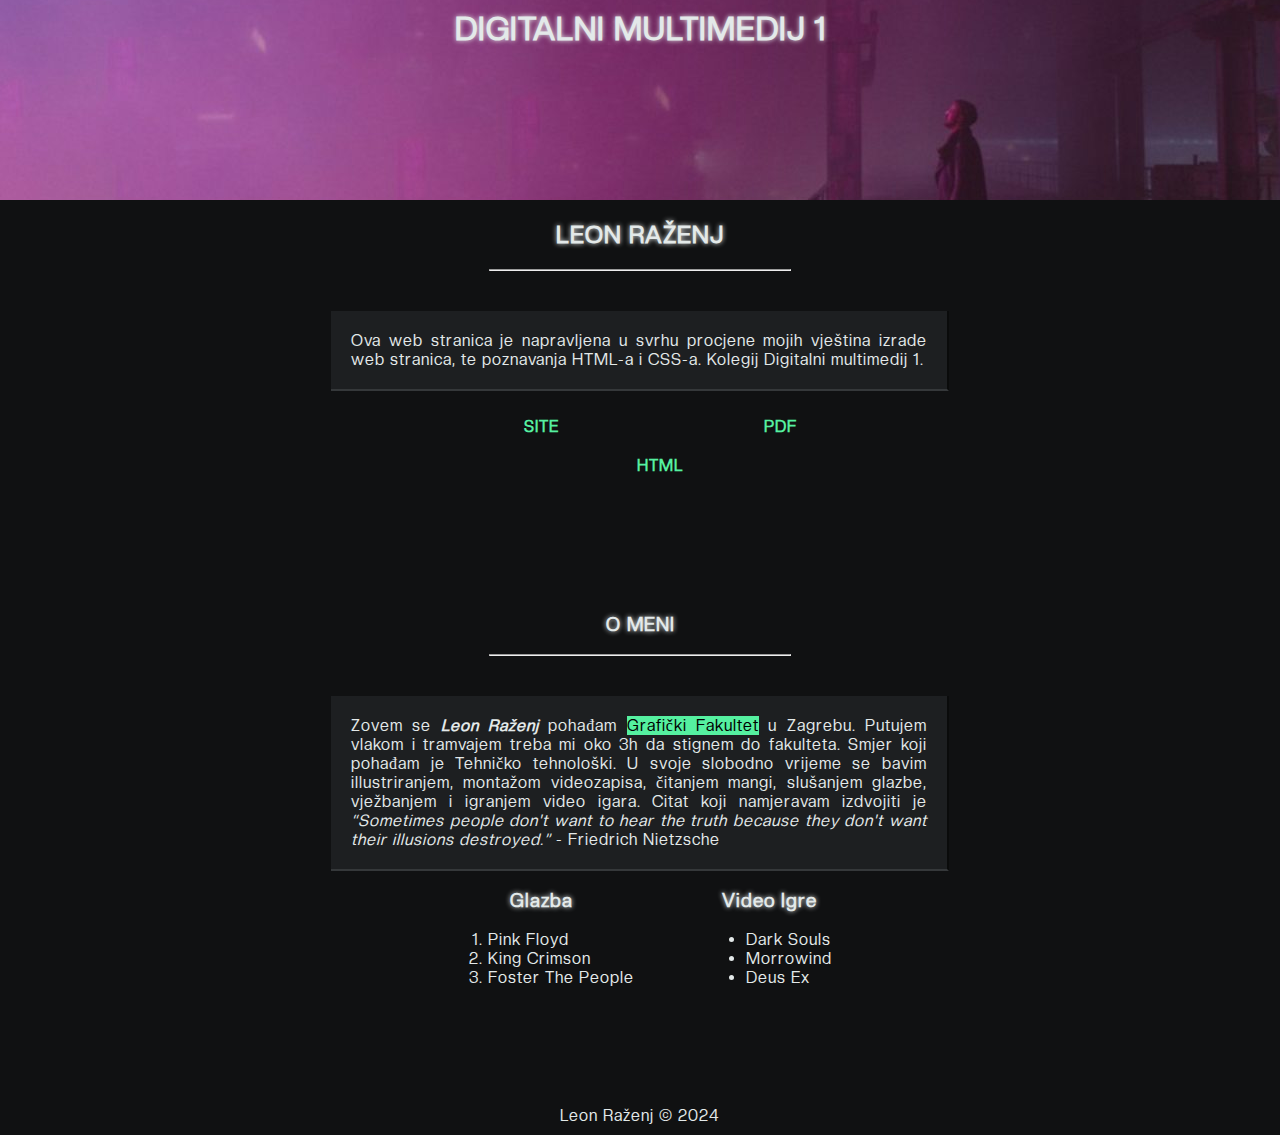
<file: index.html>
<!DOCTYPE html>
<html>
    <head>
        <meta charset="utf-8">
        <title>moj html dokument</title>
        <link rel="stylesheet" type="text/css" href="style.css">
        
    </head>
    <body>
        <div class="container">
            <div class="prvi">
                <div class="banner"><h1>DIGITALNI MULTIMEDIJ 1</h1></div>
                
                <h2>LEON RAŽENJ</h2>
                <hr>
                <p class="p1">
                    Ova web stranica je napravljena u svrhu procjene mojih vještina izrade web stranica, te poznavanja HTML-a i CSS-a. Kolegij Digitalni multimedij 1.
                </p>
            </div>
            <div class="nav">
                <ul>
                    <li><a href="http://www.themostamazingwebsiteontheinternet.com/">SITE</a></li>
                    <li><a href="loreem.pdf">PDF</a></li>
                    <li><a href="druga.html">HTML</a></li>
                </ul>
            </div>
            <div class="bio">
                <h3>O MENI</h3>
                <hr>
                <p>Zovem se <i><b>Leon Raženj</b></i> pohađam <mark>Grafički Fakultet</mark> u Zagrebu. Putujem vlakom i tramvajem treba mi oko 3h da stignem do fakulteta. Smjer koji pohađam je Tehničko tehnološki. U svoje slobodno vrijeme se bavim illustriranjem, montažom videozapisa, čitanjem mangi, slušanjem glazbe, vježbanjem i igranjem video igara. Citat koji namjeravam izdvojiti je <i> <q>Sometimes people don't want to hear the truth because they don't want their illusions destroyed.</q></i> - Friedrich Nietzsche </p>
            </div>
            <div class="lists">
                <div class="ord">
                    <h3>Glazba</h3>
                    <ol>
                        <li>Pink Floyd</li>
                        <li>King Crimson</li>
                        <li>Foster The People</li>
                    </ol>
                </div>
                <div class="unord">
                    <h3>Video Igre</h3>
                    <ul>
                        <li>Dark Souls</li>
                        <li>Morrowind</li>
                        <li>Deus Ex</li>
                    </ul>
                </div>
            </div>
            
            <footer>Leon Raženj &copy; 2024</footer>
        </div> 
    </body>
</html>
</file>
<file: style.css>
body {
    display: block;
    margin: 0 auto;
    width: 100%; 
    background-color: #101112;
    color: #e3e9e9;
    min-width: 1200px;
}

@font-face{
    font-family: CDD;
    src: url(font/CreatoDisplay-Regular.otf);
}

.container {
    display: block;
    margin: 0 auto;
    width: 100%;
    font-family: CDD;
    letter-spacing: 1px;
}

h1, h2, h3 {
    text-shadow: 0px 0px 5px #e3e9e9;
}

h1 {
    margin-top: 0px;
    padding-top: 10px;
}

.prvi {
    width: 100%;
    margin: 0 auto;
    text-align: center;
}

.p1 {
    width: 45%;
}

p {
    width: 60%;
    margin: 0 auto;
    padding: 20px;
    text-align: justify;
    background-color: #1d1f21;
    border-bottom: 2px solid #35383a;
    border-right: 2px solid #0a0b0b;
    
}


.nav {
    margin: 0 auto;
    width: 50%;
    padding: 0;
    text-align: center;
    background-color: #101112;
}

.nav li {
    display: inline;
}

.nav a {
    
    text-decoration: none;
    display: inline-block;
    padding: 10px;
    padding-left: 100px;
    padding-right: 100px;
    color: #55f0a0;
    font-weight: bold;
}

.nav li:hover {
        text-shadow: 0px 0px 5px #55f0a0;
        font-weight: bold;
    }
.nav a:active {
        color: #ec1c4d !important;
        text-shadow: 0px 0px 5px #ec1c4d;
        font-weight: bold;
    }

.bio {
    width: 75%;
    margin: 0 auto;
    text-align: center;
    margin-top: 10%;
}

h3 {
    text-align: center;
}

footer {
    margin: 0 auto;
    margin-bottom: 0%;
    margin-top: 2%;
    text-align: center;
    background-color: #101112;
    padding: 10px;
    position: relative;
}

.lists {
    margin: 0 auto;
    width: 30%;
    text-align: justify;
    height: 200px;
    
}

.unord {
    float: right;
}
.ord {
    float: left;
}
.lists h3 {
    text-align: center;

}

hr {
    width: 300px;

    margin-top: 2px;
    margin-bottom: 40px;
}
.imggal {
    text-align: center;
    width: 90%;
    display: block;
    margin: 0 auto;
}

.gallery {
    margin: 2%;
    display: inline-block;
    width: 20%;
}


.gallery img {
    width: 100%;
    height: auto;
    opacity: 80%;
}

.gallery img:hover {
    opacity: 100%;
}

.sn {
    width: 60%;
}

.banner {
  width: 100%;
  background-image: url(img/banner.jpg);
  height: 200px;
  background-color: purple;
  background-position: center;
}

.vid1 {
    text-align: center;
    display: block;
    margin: 0 auto;
}
.vid1 video {
    text-align: center;
    display: block;
    margin: 0 auto;
    width: 50%;
}

.vid2 {
    text-align: center;
    display: block;
    margin: 0 auto;
}

.vid2 iframe {
    width: 640px;
    height: 480px;
}

.aud {
    display: block;
    text-align: center;
}

.aud h2 {
    margin-bottom: 50px;
    
}

mark {
    background-color: #55f0a0;
}
</file>
